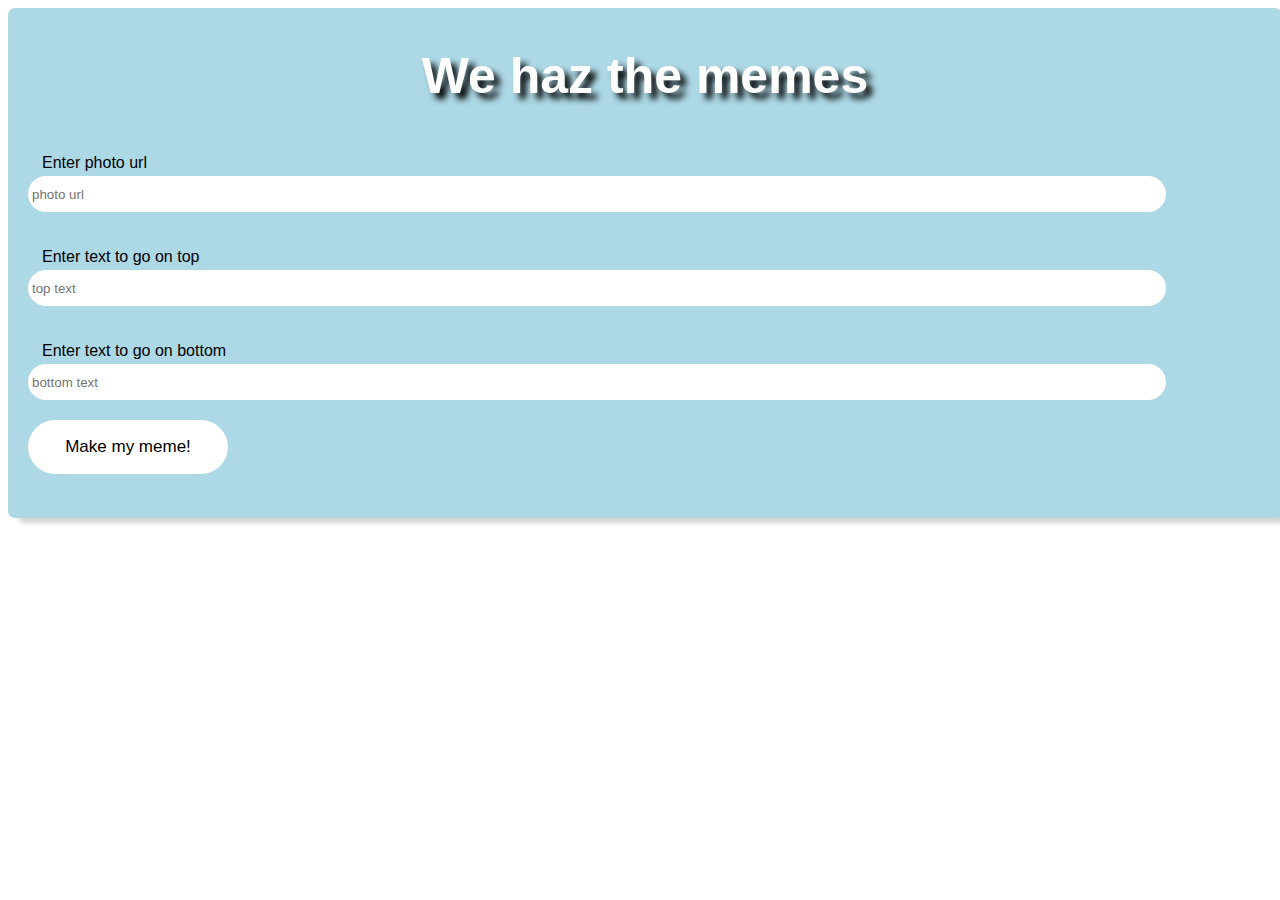
<file: index.html>
<!DOCTYPE html>
<html lang="en">
<head>
    <meta charset="UTF-8">
    <meta http-equiv="X-UA-Compatible" content="IE=edge">
    <meta name="viewport" content="width=device-width, initial-scale=1.0">
    <title>I can haz meme plz</title>
   <link rel="stylesheet" href="meme.css">
</head>
<body>
    <section class="top">
        <h1>We haz the memes</h1>
        <form class="inputForm">
         <label for="memePhoto">Enter photo url</label>   
        <input type="text" name="memePhoto" class="formInput" id="memeUrl" placeholder="photo url">
        <label for="topText">Enter text to go on top</label>   
        <input type="text" name="topText" class="formInput" id="top" placeholder="top text">
        <label for="bottomText">Enter text to go on bottom</label>   
        <input type="text" name="bottomText" class="formInput" id="bottom" placeholder="bottom text">
            <input type="button" class="submitButton" value="Make my meme!">
        </section>
        <script src="meme.js"></script>
    </body>
</html>
</file>
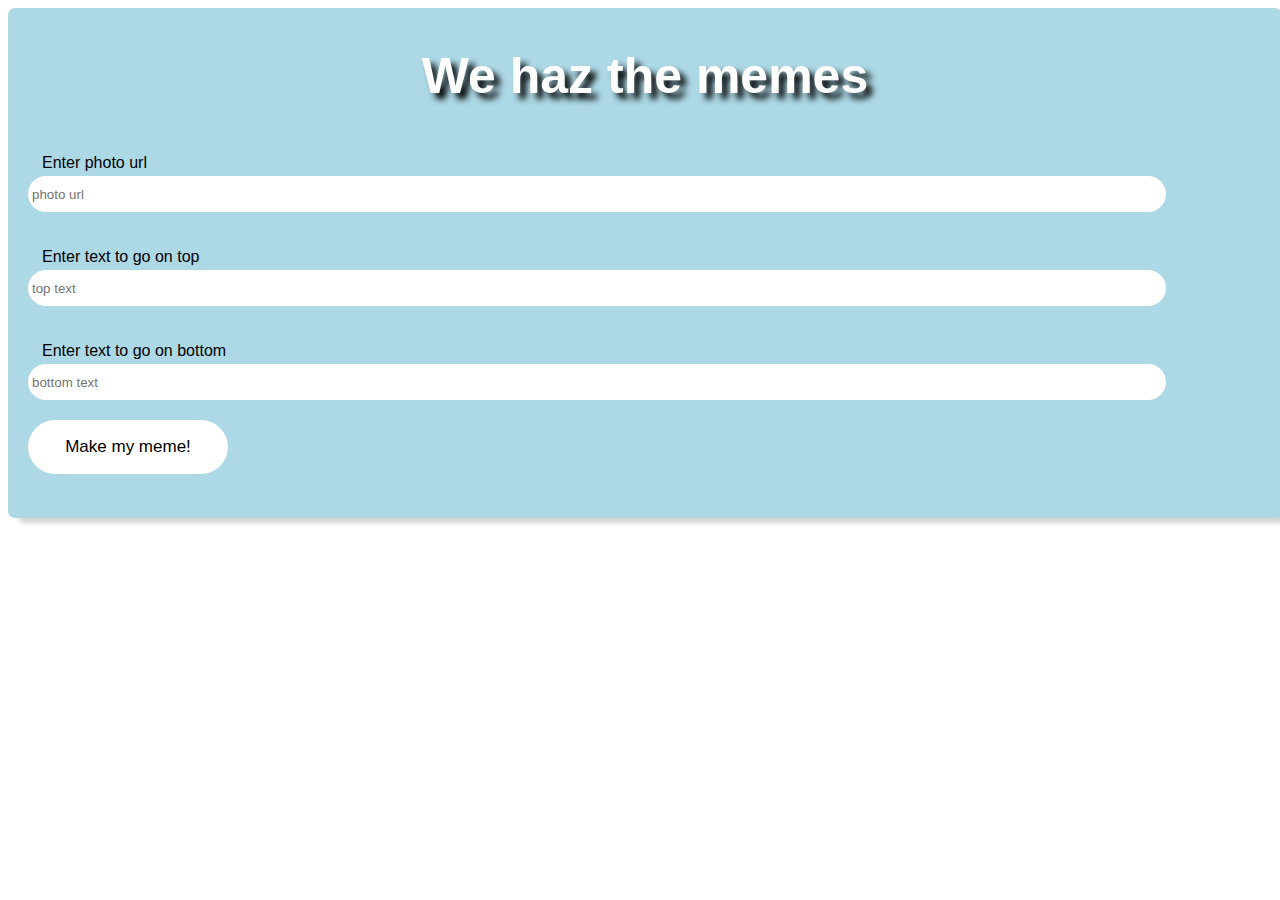
<file: meme.html>
<!DOCTYPE html>
<html lang="en">
<head>
    <meta charset="UTF-8">
    <meta http-equiv="X-UA-Compatible" content="IE=edge">
    <meta name="viewport" content="width=device-width, initial-scale=1.0">
    <title>I can haz meme plz</title>
   <link rel="stylesheet" href="meme.css">
</head>
<body>
    <section class="top">
        <h1>We haz the memes</h1>
        <form class="inputForm">
         <label for="memePhoto">Enter photo url</label>   
        <input type="text" name="memePhoto" class="formInput" id="memeUrl" placeholder="photo url">
        <label for="topText">Enter text to go on top</label>   
        <input type="text" name="topText" class="formInput" id="top" placeholder="top text">
        <label for="bottomText">Enter text to go on bottom</label>   
        <input type="text" name="bottomText" class="formInput" id="bottom" placeholder="bottom text">
            <input type="button" class="submitButton" value="Make my meme!">
        </section>
        <script src="meme.js"></script>
    </body>
</html>
</file>
<file: meme.css>
.top{
    background-color: lightblue;
height: 500px;
width: 100%;
margin: auto;
font-family: Arial, Helvetica, sans-serif;
text-align: center;
padding: 5px;
border-radius: 7px;
box-shadow: 10px 5px 5px lightgray;

}

h1{
    color: white;
font-size: 50px;
text-shadow: 6px 6px 6px black;
}

label{
position: relative;
top: 16px;
left: 14px;
}

.inputForm{
width: 90%;
display: flex;
flex-direction: column;
gap: 20px;
border-color: transparent;
margin: 0;
text-align: left;
padding-left: 15px;
border-radius: 7px;
}

.formInput{
 border-color: transparent;
 border-radius: 100vw;
 height: 30px;   
}

.formInput:hover{
    background-color: lightgray;
}
.submitButton{
    width: 200px;
    border-color: transparent;
    color: black;
    padding: 15px;
    border-radius: 100vw;
    font-size: 17px;
    background-color: white;
    
}

.submitButton:hover{
    color: white;
    background-color: lightgray;
    transition: all .2s;
    font-size: 18px;
}

.flexDiv{
display: flex;
gap: 30px;
padding: 30px;
flex-wrap: wrap;
width: 95%;
}

.memeContainer{
width: 500px;
height: 400px;
box-shadow: 10px 5px 5px lightgray;
border-radius: 7px;
}
.memeBackGround:hover{
    filter: brightness(80%);
    transition: all .5s ease;
   
}
.memeBackGround{
    width: 500px;
    height: 400px; 
    background-size:cover;
    border-radius: 7px;
}

.topText{
 position: relative;
 top: 20px;   
 text-align: center;
 font-size: xx-large;
 color:white;
 font-family:Impact;
 text-shadow: 5px 5px #181616;
 -webkit-text-stroke: 1px black;
}

.bottomText{
position: relative;
text-align: center;
font-size: xx-large;
color:white;
font-family: Arial, Helvetica, sans-serif;
top: 275px;
font-family:Impact;
text-shadow: 5px 5px #181616;
-webkit-text-stroke: 1px black;
}


.hover{

    height: 250px;
    width: 18px;
    background-color: lightcoral;
    position: relative;
    top: 30px;
    left: 190px;
    transform: rotate(45deg);
    border-radius: 100vw;
    pointer-events: none;
}

.rhover{

    height: 250px;
    width: 18px;
    background-color: lightcoral;
    position: relative;
    top: -220px;
    left: 190px;
    transform: rotate(135deg);
    border-radius: 100vw;
    pointer-events: none;


   

}
</file>
